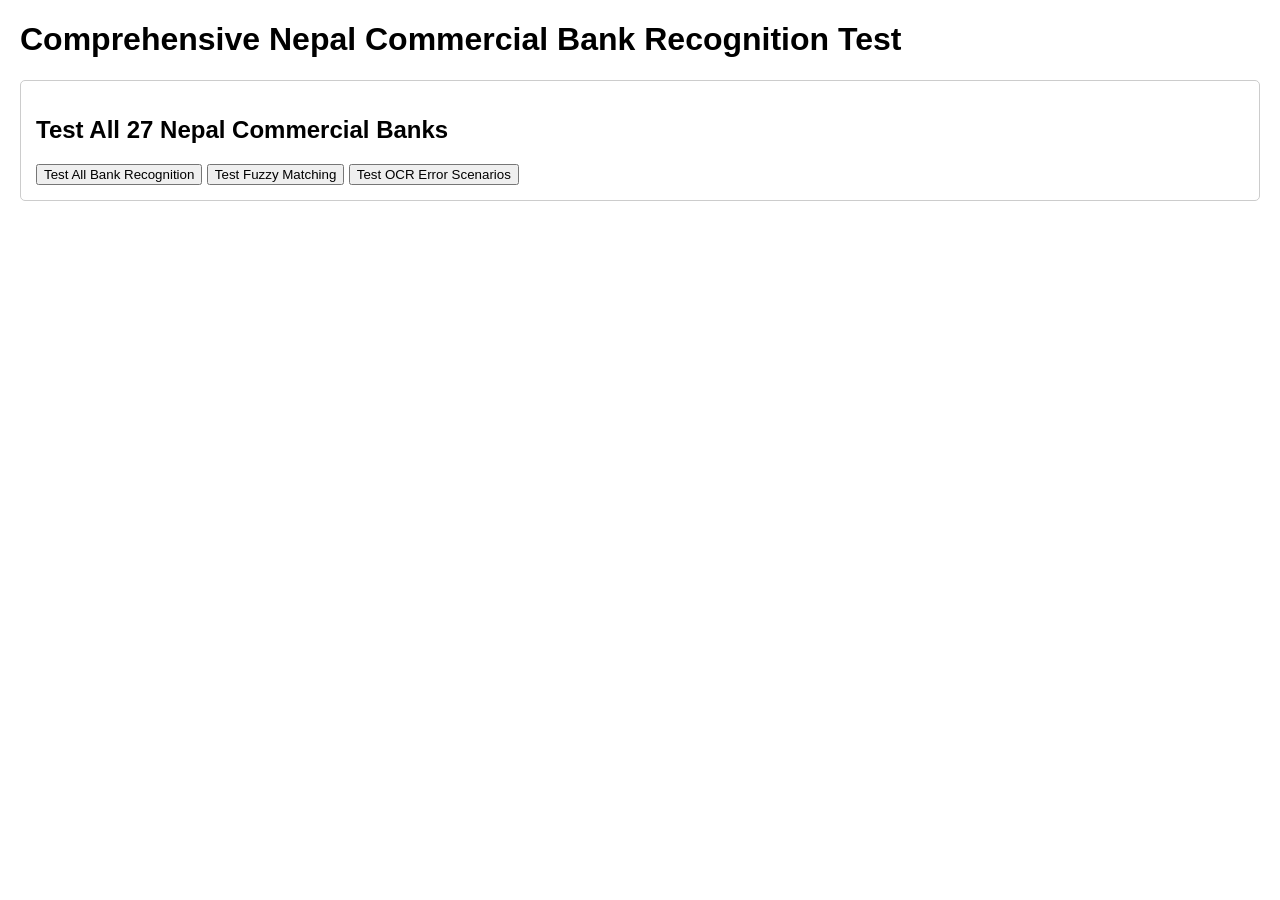
<file: comprehensive_bank_test.html>
<!DOCTYPE html>
<html>
<head>
    <title>Comprehensive Nepal Bank Recognition Test</title>
    <style>
        body { font-family: Arial, sans-serif; margin: 20px; }
        .test-section { margin: 20px 0; padding: 15px; border: 1px solid #ccc; border-radius: 5px; }
        .success { color: green; }
        .error { color: red; }
        .warning { color: orange; }
        .result { background: #f5f5f5; padding: 15px; margin: 10px 0; border-radius: 5px; }
        table { width: 100%; border-collapse: collapse; margin: 10px 0; }
        th, td { border: 1px solid #ddd; padding: 8px; text-align: left; }
        th { background-color: #f2f2f2; }
        .bank-grid { display: grid; grid-template-columns: repeat(auto-fit, minmax(300px, 1fr)); gap: 15px; }
        .bank-test { border: 1px solid #ddd; padding: 10px; border-radius: 5px; }
    </style>
</head>
<body>
    <h1>Comprehensive Nepal Commercial Bank Recognition Test</h1>
    
    <div class="test-section">
        <h2>Test All 27 Nepal Commercial Banks</h2>
        <button onclick="testAllBanks()">Test All Bank Recognition</button>
        <button onclick="testFuzzyMatching()">Test Fuzzy Matching</button>
        <button onclick="testOCRErrors()">Test OCR Error Scenarios</button>
        <div id="bank-results"></div>
    </div>
    
    <script src="js/utils.js"></script>
    <script src="js/dataManager.js"></script>
    <script src="js/ocr-enhanced.js"></script>
    
    <script>
        const bankResults = document.getElementById('bank-results');
        
        const bankTestCases = [
            {
                name: 'Nepal Bank Limited',
                samples: [
                    'Nepal Bank Limited Fixed Deposit Receipt',
                    'nepal bank fd account',
                    'NBL deposit certificate',
                    'nbl fixed deposit'
                ]
            },
            {
                name: 'Rastriya Banijya Bank',
                samples: [
                    'Rastriya Banijya Bank FD Receipt',
                    'rbb deposit account',
                    'Rashtriya Banijya Bank',
                    'rastriya bank fixed deposit'
                ]
            },
            {
                name: 'Agriculture Development Bank',
                samples: [
                    'Agriculture Development Bank Limited',
                    'adbl deposit certificate',
                    'agriculture bank fd',
                    'adb fixed deposit'
                ]
            },
            {
                name: 'Nabil Bank Limited',
                samples: [
                    'Nabil Bank Fixed Deposit',
                    'nabil deposit account',
                    'nabil bank certificate',
                    'nabil fd receipt'
                ]
            },
            {
                name: 'Nepal Investment Bank Limited',
                samples: [
                    'Nepal Investment Bank FD',
                    'nibl deposit certificate',
                    'investment bank nepal',
                    'nibl fixed deposit'
                ]
            },
            {
                name: 'Standard Chartered Bank Nepal',
                samples: [
                    'Standard Chartered Bank Nepal FD',
                    'scb deposit account',
                    'chartered bank nepal',
                    'standard bank fd'
                ]
            },
            {
                name: 'Himalayan Bank Limited',
                samples: [
                    'Himalayan Bank Fixed Deposit',
                    'hbl deposit certificate',
                    'himalaya bank fd',
                    'himalayan bank nepal'
                ]
            },
            {
                name: 'Nepal SBI Bank Limited',
                samples: [
                    'Nepal SBI Bank FD Receipt',
                    'sbi deposit account',
                    'state bank of india nepal',
                    'nsbi fixed deposit'
                ]
            },
            {
                name: 'Nepal Bangladesh Bank Limited',
                samples: [
                    'Nepal Bangladesh Bank FD',
                    'nbb deposit certificate',
                    'bangladesh bank nepal',
                    'nbb fixed deposit'
                ]
            },
            {
                name: 'Everest Bank Limited',
                samples: [
                    'Everest Bank Fixed Deposit',
                    'ebl deposit account',
                    'everest bank fd receipt',
                    'everest bank nepal'
                ]
            },
            {
                name: 'Kumari Bank Limited',
                samples: [
                    'Kumari Bank Fixed Deposit',
                    'kumari deposit certificate',
                    'kbl fd account',
                    'kumari bank fd'
                ]
            },
            {
                name: 'Laxmi Sunrise Bank Limited',
                samples: [
                    'Laxmi Sunrise Bank FD',
                    'sunrise bank deposit',
                    'laxmi bank fixed deposit',
                    'sunrise bank fd receipt'
                ]
            },
            {
                name: 'Citizens Bank International Limited',
                samples: [
                    'Citizens Bank International FD',
                    'citizens bank deposit',
                    'cbl fd account',
                    'citizens international bank'
                ]
            },
            {
                name: 'Prime Commercial Bank Limited',
                samples: [
                    'Prime Commercial Bank FD',
                    'prime bank deposit',
                    'pcbl fixed deposit',
                    'prime commercial fd'
                ]
            },
            {
                name: 'Sunrise Bank Limited',
                samples: [
                    'Sunrise Bank Fixed Deposit',
                    'sunrise deposit account',
                    'sbl fd receipt',
                    'sunrise bank certificate'
                ]
            },
            {
                name: 'Century Commercial Bank Limited',
                samples: [
                    'Century Commercial Bank FD',
                    'century bank deposit',
                    'ccbl fixed deposit',
                    'century commercial fd'
                ]
            },
            {
                name: 'Sanima Bank Limited',
                samples: [
                    'Sanima Bank Fixed Deposit',
                    'sanima deposit account',
                    'sanima bank fd receipt',
                    'sanima bank certificate'
                ]
            },
            {
                name: 'Machhapuchchhre Bank Limited',
                samples: [
                    'Machhapuchchhre Bank FD',
                    'machhapuchhre deposit',
                    'mbl fixed deposit',
                    'machapuchhre bank'
                ]
            },
            {
                name: 'NIC Asia Bank Limited',
                samples: [
                    'NIC Asia Bank Fixed Deposit',
                    'nicasia deposit account',
                    'nic bank fd receipt',
                    'nic asia certificate'
                ]
            },
            {
                name: 'Global IME Bank Limited',
                samples: [
                    'Global IME Bank Fixed Deposit',
                    'gibl deposit account',
                    'global bank fd',
                    'ime bank certificate'
                ]
            },
            {
                name: 'NMB Bank Limited',
                samples: [
                    'NMB Bank Fixed Deposit',
                    'nmb deposit account',
                    'nmb bank fd receipt',
                    'nmb bank certificate'
                ]
            },
            {
                name: 'Prabhu Bank Limited',
                samples: [
                    'Prabhu Bank Fixed Deposit',
                    'prabhu deposit account',
                    'pbl fd receipt',
                    'prabhu bank certificate'
                ]
            },
            {
                name: 'Siddhartha Bank Limited',
                samples: [
                    'Siddhartha Bank Fixed Deposit',
                    'siddhartha deposit account',
                    'sbl fd receipt',
                    'siddhartha bank certificate'
                ]
            },
            {
                name: 'Bank of Kathmandu Limited',
                samples: [
                    'Bank of Kathmandu Fixed Deposit',
                    'bok deposit account',
                    'kathmandu bank fd',
                    'bokl certificate'
                ]
            },
            {
                name: 'Civil Bank Limited',
                samples: [
                    'Civil Bank Fixed Deposit',
                    'civil deposit account',
                    'cbl fd receipt',
                    'civil bank certificate'
                ]
            },
            {
                name: 'Nepal Credit and Commerce Bank Limited',
                samples: [
                    'Nepal Credit and Commerce Bank FD',
                    'ncc deposit account',
                    'credit commerce bank',
                    'ncc bank certificate'
                ]
            },
            {
                name: 'Laxmi Bank Limited',
                samples: [
                    'Laxmi Bank Fixed Deposit',
                    'l bavik bank receipt',
                    'shrgx deposit account',
                    'laxmi bank fd certificate'
                ]
            }
        ];
        
        function testAllBanks() {
            bankResults.innerHTML = '<div class="result">Testing all Nepal commercial banks...</div>';
            
            let resultsHTML = '<div class="result"><h3>All Nepal Commercial Banks Recognition Test</h3>';
            resultsHTML += '<div class="bank-grid">';
            
            let successCount = 0;
            let totalTests = 0;
            
            bankTestCases.forEach(bankTest => {
                let bankSuccess = 0;
                let bankTotal = bankTest.samples.length;
                
                resultsHTML += `<div class="bank-test">
                    <h4>${bankTest.name}</h4>
                    <table style="font-size: 12px;">
                        <tr><th>Test Input</th><th>Detected</th><th>Status</th></tr>`;
                
                bankTest.samples.forEach(sample => {
                    totalTests++;
                    const detected = extractBankNameEnhanced(sample);
                    const success = detected === bankTest.name;
                    if (success) {
                        successCount++;
                        bankSuccess++;
                    }
                    
                    resultsHTML += `<tr>
                        <td>"${sample}"</td>
                        <td>${detected || 'Not detected'}</td>
                        <td style="color: ${success ? 'green' : 'red'}">${success ? '✓' : '✗'}</td>
                    </tr>`;
                });
                
                resultsHTML += `</table>
                    <p><strong>Bank Score:</strong> ${bankSuccess}/${bankTotal} (${Math.round(bankSuccess/bankTotal*100)}%)</p>
                </div>`;
            });
            
            resultsHTML += `</div>
                <h3>Overall Results: ${successCount}/${totalTests} (${Math.round(successCount/totalTests*100)}%)</h3>
                <p style="color: ${successCount/totalTests > 0.8 ? 'green' : 'orange'}">
                    ${successCount/totalTests > 0.8 ? '✓ Excellent recognition rate!' : '⚠ Some banks need improvement'}
                </p>
            </div>`;
            
            bankResults.innerHTML = resultsHTML;
        }
        
        function testFuzzyMatching() {
            bankResults.innerHTML = '<div class="result">Testing fuzzy matching capabilities...</div>';
            
            const fuzzyTests = [
                { input: 'nbl bank nepal', expected: 'Nepal Bank Limited' },
                { input: 'rbb limited', expected: 'Rastriya Banijya Bank' },
                { input: 'adbl bank', expected: 'Agriculture Development Bank' },
                { input: 'nibl deposit', expected: 'Nepal Investment Bank Limited' },
                { input: 'scb nepal', expected: 'Standard Chartered Bank Nepal' },
                { input: 'hbl bank', expected: 'Himalayan Bank Limited' },
                { input: 'sbi bank nepal', expected: 'Nepal SBI Bank Limited' },
                { input: 'nbb bank', expected: 'Nepal Bangladesh Bank Limited' },
                { input: 'ebl limited', expected: 'Everest Bank Limited' },
                { input: 'kbl bank', expected: 'Kumari Bank Limited' },
                { input: 'gibl bank', expected: 'Global IME Bank Limited' },
                { input: 'nmb limited', expected: 'NMB Bank Limited' },
                { input: 'pbl bank', expected: 'Prabhu Bank Limited' },
                { input: 'sbl bank', expected: 'Siddhartha Bank Limited' },
                { input: 'bok limited', expected: 'Bank of Kathmandu Limited' },
                { input: 'cbl bank', expected: 'Civil Bank Limited' },
                { input: 'ncc bank', expected: 'Nepal Credit and Commerce Bank Limited' },
                { input: 'shrgx bank', expected: 'Laxmi Bank Limited' }
            ];
            
            let resultsHTML = '<div class="result"><h3>Fuzzy Matching Test Results</h3>';
            resultsHTML += '<table><tr><th>Input</th><th>Expected</th><th>Detected</th><th>Status</th></tr>';
            
            let successCount = 0;
            fuzzyTests.forEach(test => {
                const detected = extractBankNameEnhanced(test.input);
                const success = detected === test.expected;
                if (success) successCount++;
                
                resultsHTML += `<tr>
                    <td>"${test.input}"</td>
                    <td>${test.expected}</td>
                    <td>${detected || 'Not detected'}</td>
                    <td style="color: ${success ? 'green' : 'red'}">${success ? '✓' : '✗'}</td>
                </tr>`;
            });
            
            resultsHTML += `</table>
                <h3>Fuzzy Matching Score: ${successCount}/${fuzzyTests.length} (${Math.round(successCount/fuzzyTests.length*100)}%)</h3>
            </div>`;
            
            bankResults.innerHTML = resultsHTML;
        }
        
        function testOCRErrors() {
            bankResults.innerHTML = '<div class="result">Testing OCR error scenarios...</div>';
            
            const errorTests = [
                { input: 'nbl bnk limtd', expected: 'Nepal Bank Limited', description: 'Common OCR typos' },
                { input: 'rbb bnk', expected: 'Rastriya Banijya Bank', description: 'Missing letters' },
                { input: 'nibl bnk', expected: 'Nepal Investment Bank Limited', description: 'Abbreviated form' },
                { input: 'gibl bnk lim', expected: 'Global IME Bank Limited', description: 'Partial words' },
                { input: 'scb bnk np', expected: 'Standard Chartered Bank Nepal', description: 'Shortened words' },
                { input: 'hbl bnk lim', expected: 'Himalayan Bank Limited', description: 'Acronyms' },
                { input: 'sbl bnk lim', expected: 'Siddhartha Bank Limited', description: 'Acronym conflicts' },
                { input: 'l bavik bnk', expected: 'Laxmi Bank Limited', description: 'Severe OCR errors' },
                { input: 'shrgx bnk', expected: 'Laxmi Bank Limited', description: 'Garbled text' },
                { input: 'ncc bnk lim', expected: 'Nepal Credit and Commerce Bank Limited', description: 'Multiple acronyms' }
            ];
            
            let resultsHTML = '<div class="result"><h3>OCR Error Scenario Test Results</h3>';
            resultsHTML += '<table><tr><th>Scenario</th><th>Input</th><th>Expected</th><th>Detected</th><th>Status</th></tr>';
            
            let successCount = 0;
            errorTests.forEach(test => {
                const detected = extractBankNameEnhanced(test.input);
                const success = detected === test.expected;
                if (success) successCount++;
                
                resultsHTML += `<tr>
                    <td>${test.description}</td>
                    <td>"${test.input}"</td>
                    <td>${test.expected}</td>
                    <td>${detected || 'Not detected'}</td>
                    <td style="color: ${success ? 'green' : 'red'}">${success ? '✓' : '✗'}</td>
                </tr>`;
            });
            
            resultsHTML += `</table>
                <h3>OCR Error Handling Score: ${successCount}/${errorTests.length} (${Math.round(successCount/errorTests.length*100)}%)</h3>
                <p style="color: ${successCount/errorTests.length > 0.7 ? 'green' : 'orange'}">
                    ${successCount/errorTests.length > 0.7 ? '✓ Good OCR error handling!' : '⚠ OCR error handling needs improvement'}
                </p>
            </div>`;
            
            bankResults.innerHTML = resultsHTML;
        }
        
        // Auto-run all tests on page load
        window.addEventListener('load', () => {
            setTimeout(testAllBanks, 1000);
        });
    </script>
</body>
</html>
</file>
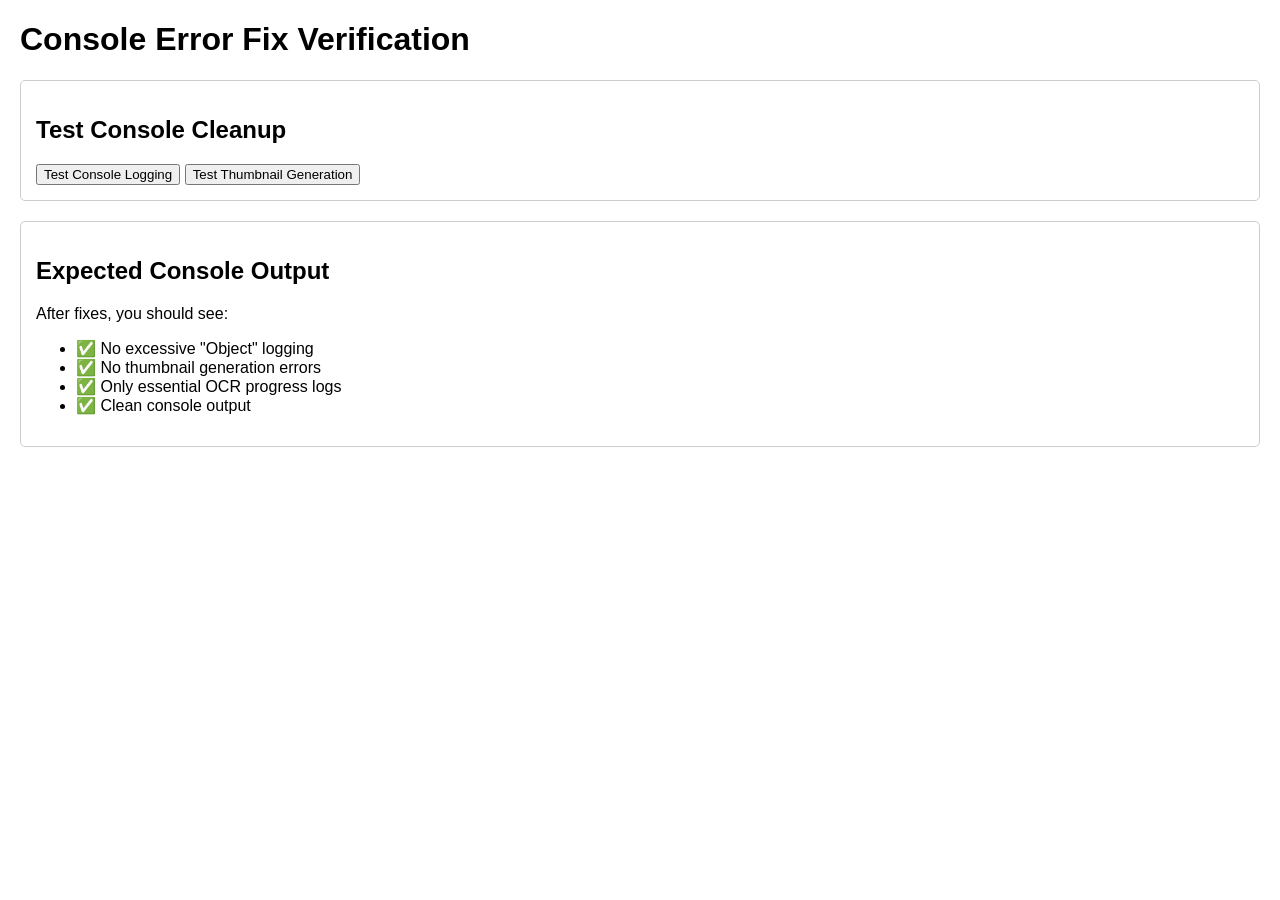
<file: console_fix_test.html>
<!DOCTYPE html>
<html>
<head>
    <title>Console Error Fix Test</title>
    <style>
        body { font-family: Arial, sans-serif; margin: 20px; }
        .test-section { margin: 20px 0; padding: 15px; border: 1px solid #ccc; border-radius: 5px; }
        .success { color: green; }
        .error { color: red; }
        .warning { color: orange; }
        .result { background: #f5f5f5; padding: 15px; margin: 10px 0; border-radius: 5px; }
        .console-log { background: #000; color: #00ff00; padding: 10px; font-family: monospace; margin: 10px 0; border-radius: 5px; }
    </style>
</head>
<body>
    <h1>Console Error Fix Verification</h1>
    
    <div class="test-section">
        <h2>Test Console Cleanup</h2>
        <button onclick="testConsoleCleanup()">Test Console Logging</button>
        <button onclick="testThumbnailGeneration()">Test Thumbnail Generation</button>
        <div id="test-results"></div>
    </div>
    
    <div class="test-section">
        <h2>Expected Console Output</h2>
        <p>After fixes, you should see:</p>
        <ul>
            <li>✅ No excessive "Object" logging</li>
            <li>✅ No thumbnail generation errors</li>
            <li>✅ Only essential OCR progress logs</li>
            <li>✅ Clean console output</li>
        </ul>
    </div>
    
    <script src="js/utils.js"></script>
    <script src="js/dataManager.js"></script>
    <script src="js/ocr-enhanced.js"></script>
    
    <script>
        const testResults = document.getElementById('test-results');
        
        function testConsoleCleanup() {
            testResults.innerHTML = '<div class="result">Testing console cleanup...</div>';
            
            // Capture original console.log
            const originalLog = console.log;
            const logMessages = [];
            
            // Temporarily capture console.log
            console.log = function(...args) {
                logMessages.push(args.join(' '));
                originalLog.apply(console, args);
            };
            
            try {
                // Test OCR extraction (should not log excessive objects)
                const sampleText = "Laxmi Bank Limited Fixed Deposit NPR 5000000 6 months 9.5%";
                const result = extractFDDataFromOCR({
                    text: sampleText,
                    confidence: 75
                });
                
                // Test bank extraction (should not log excessive debug info)
                const bank = extractBankNameEnhanced(sampleText);
                
                // Restore original console.log
                console.log = originalLog;
                
                // Analyze log messages
                const objectLogs = logMessages.filter(msg => msg.includes('[object Object]')).length;
                const bankLogs = logMessages.filter(msg => msg.includes('Found bank')).length;
                const ocrLogs = logMessages.filter(msg => msg.includes('OCR Text')).length;
                
                let resultHTML = '<div class="result"><h3>Console Cleanup Test Results</h3>';
                resultHTML += `<p><strong>Object logs:</strong> ${objectLogs} (should be 0)</p>`;
                resultHTML += `<p><strong>Bank detection logs:</strong> ${bankLogs} (should be 0)</p>`;
                resultHTML += `<p><strong>OCR text logs:</strong> ${ocrLogs} (should be 0)</p>`;
                resultHTML += `<p><strong>Total log messages:</strong> ${logMessages.length}</p>`;
                
                if (objectLogs === 0 && bankLogs === 0 && ocrLogs === 0) {
                    resultHTML += '<p class="success">✅ Console cleanup successful!</p>';
                } else {
                    resultHTML += '<p class="error">❌ Still excessive logging detected</p>';
                }
                
                resultHTML += '<details><summary>Log Messages</summary><div class="console-log">' + 
                    logMessages.join('\n') + '</div></details>';
                resultHTML += '</div>';
                
                testResults.innerHTML = resultHTML;
                
            } catch (error) {
                console.log = originalLog;
                testResults.innerHTML = `<div class="result error">
                    <h3>❌ Test Failed</h3>
                    <p>Error: ${error.message}</p>
                </div>`;
            }
        }
        
        function testThumbnailGeneration() {
            testResults.innerHTML = '<div class="result">Testing thumbnail generation...</div>';
            
            // Test with different file types
            const tests = [
                { name: 'PDF File', file: { type: 'application/pdf' } },
                { name: 'Empty File', file: { size: 0 } },
                { name: 'Null File', file: null }
            ];
            
            let resultsHTML = '<div class="result"><h3>Thumbnail Generation Test Results</h3>';
            
            Promise.all(tests.map(async (test) => {
                try {
                    const thumbnail = await generateThumbnail(test.file);
                    return { name: test.name, success: true, result: thumbnail.substring(0, 50) + '...' };
                } catch (error) {
                    return { name: test.name, success: false, error: error.message };
                }
            })).then(results => {
                results.forEach(result => {
                    resultsHTML += `<p><strong>${result.name}:</strong> `;
                    if (result.success) {
                        resultsHTML += `<span class="success">✅ Success</span> (${result.result})`;
                    } else {
                        resultsHTML += `<span class="error">❌ Failed</span> (${result.error})`;
                    }
                    resultsHTML += '</p>';
                });
                
                resultsHTML += '</div>';
                testResults.innerHTML = resultsHTML;
            }).catch(error => {
                testResults.innerHTML = `<div class="result error">
                    <h3>❌ Thumbnail Test Failed</h3>
                    <p>Error: ${error.message}</p>
                </div>`;
            });
        }
        
        // Check console for existing errors
        function checkConsoleErrors() {
            const errors = [
                'Permissions policy violation',
                'Cache put error',
                '@import rules are not allowed',
                'Failed to load image for thumbnail'
            ];
            
            const hasErrors = errors.some(error => 
                document.body.innerHTML.includes(error) || 
                console.error.toString().includes(error)
            );
            
            if (hasErrors) {
                testResults.innerHTML = `<div class="result warning">
                    <h3>⚠️ Console Errors Detected</h3>
                    <p>Some console errors may still be present. These are likely from:</p>
                    <ul>
                        <li>Service worker cache issues (chrome-extension:// URLs)</li>
                        <li>CSS @import rules in build chunks</li>
                        <li>Browser permissions policies</li>
                    </ul>
                    <p>These are typically non-critical and don't affect OCR functionality.</p>
                </div>`;
            }
        }
        
        // Auto-run console check on page load
        window.addEventListener('load', () => {
            setTimeout(checkConsoleErrors, 2000);
        });
    </script>
</body>
</html>
</file>
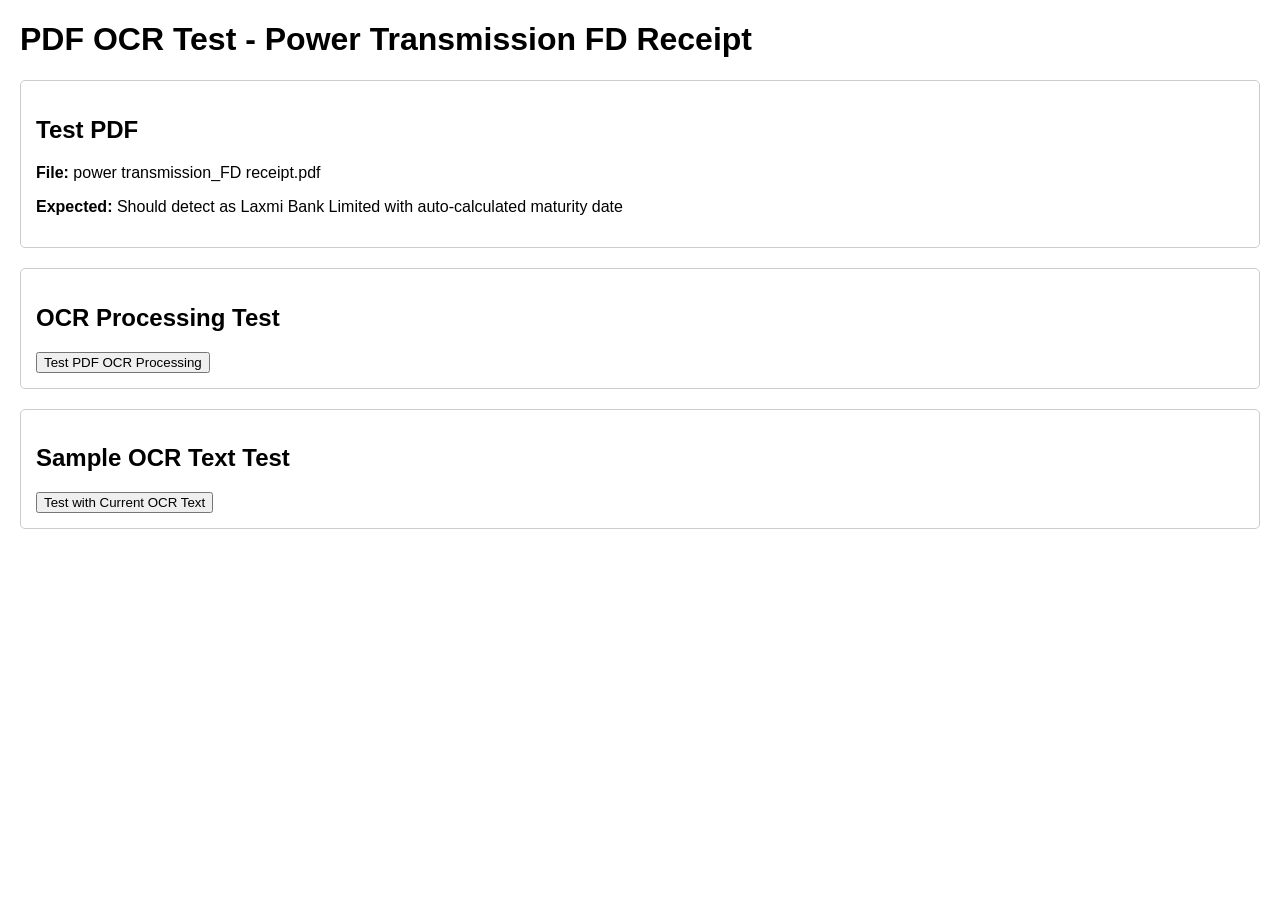
<file: pdf_ocr_test.html>
<!DOCTYPE html>
<html>
<head>
    <title>PDF OCR Test - Power Transmission</title>
    <style>
        body { font-family: Arial, sans-serif; margin: 20px; }
        .test-section { margin: 20px 0; padding: 15px; border: 1px solid #ccc; border-radius: 5px; }
        .success { color: green; }
        .error { color: red; }
        .warning { color: orange; }
        .result { background: #f5f5f5; padding: 15px; margin: 10px 0; border-radius: 5px; }
        .highlight { background: #ffeb3b; padding: 2px 4px; }
        table { width: 100%; border-collapse: collapse; margin: 10px 0; }
        th, td { border: 1px solid #ddd; padding: 8px; text-align: left; }
        th { background-color: #f2f2f2; }
    </style>
</head>
<body>
    <h1>PDF OCR Test - Power Transmission FD Receipt</h1>
    
    <div class="test-section">
        <h2>Test PDF</h2>
        <p><strong>File:</strong> power transmission_FD receipt.pdf</p>
        <p><strong>Expected:</strong> Should detect as Laxmi Bank Limited with auto-calculated maturity date</p>
    </div>
    
    <div class="test-section">
        <h2>OCR Processing Test</h2>
        <button onclick="testPDFProcessing()">Test PDF OCR Processing</button>
        <div id="pdf-results"></div>
    </div>
    
    <div class="test-section">
        <h2>Sample OCR Text Test</h2>
        <button onclick="testSampleOCRText()">Test with Current OCR Text</button>
        <div id="sample-results"></div>
    </div>
    
    <script src="js/utils.js"></script>
    <script src="js/dataManager.js"></script>
    <script src="js/ocr-enhanced.js"></script>
    
    <script>
        const pdfResults = document.getElementById('pdf-results');
        const sampleResults = document.getElementById('sample-results');
        
        function testPDFProcessing() {
            pdfResults.innerHTML = '<div class="result">Testing PDF processing with enhanced features...</div>';
            
            // Simulate the OCR text from your PDF
            const pdfOCRText = `SHRGX (D890 [aQeninXy
e /a5
HATTISAR Duratepedts 13iaraiz (S(dTR
o Do, oo\
Receved sumof NPRZ0 00000000 (I Words Tty MillonOny) rom MS FOWER TRANSMISSION COMPANY NEPAL L.
T2 rosessipa 2
T T S`;
            
            try {
                console.log('Testing PDF OCR text:', pdfOCRText);
                
                // Test enhanced extraction
                const extractedData = extractFDDataFromOCR({
                    text: pdfOCRText,
                    confidence: 31
                });
                
                console.log('PDF extraction result:', extractedData);
                
                let resultHTML = '<div class="result">';
                resultHTML += '<h3>✓ PDF OCR Extraction Results</h3>';
                
                // Bank detection test
                const bankStatus = extractedData.bank === 'Laxmi Bank Limited' ? 'success' : 'error';
                resultHTML += `<p class="${bankStatus}"><strong>Bank Detection:</strong> ${extractedData.bank || 'Not detected'}`;
                if (extractedData.bank === 'Laxmi Bank Limited') {
                    resultHTML += ' ✓ Correctly identified as Laxmi Bank Limited';
                } else {
                    resultHTML += ' ✗ Failed to detect Laxmi Bank Limited';
                }
                resultHTML += '</p>';
                
                // Other fields
                resultHTML += `<table>
                    <tr><th>Field</th><th>Extracted Value</th><th>Status</th></tr>
                    <tr><td>Amount</td><td>NPR ${extractedData.amount?.toLocaleString() || 'Not detected'}</td><td>${extractedData.amount > 0 ? '✓' : '✗'}</td></tr>
                    <tr><td>Rate</td><td>${extractedData.rate}%</td><td>${extractedData.rate > 0 ? '✓' : '✗'}</td></tr>
                    <tr><td>Duration</td><td>${extractedData.duration?.duration || 'Not detected'} ${extractedData.duration?.unit || ''}</td><td>${extractedData.duration ? '✓' : '✗'}</td></tr>
                    <tr><td>Start Date</td><td>${extractedData.startDate || 'Not detected'}</td><td>${extractedData.startDate ? '✓' : '✗'}</td></tr>
                    <tr><td>Maturity Date</td><td>${extractedData.maturityDate || 'Not detected'}${extractedData.maturityDateCalculated ? ' (Auto-calculated)' : ''}</td><td>${extractedData.maturityDate ? '✓' : '✗'}</td></tr>
                    <tr><td>Holder</td><td>${extractedData.holder || 'Not detected'}</td><td>${extractedData.holder ? '✓' : '✗'}</td></tr>
                    <tr><td>Certificate No</td><td>${extractedData.certificateNumber || 'Not detected'}</td><td>${extractedData.certificateNumber ? '✓' : '✗'}</td></tr>
                    <tr><td>Confidence</td><td>${extractedData.confidence}%</td><td>${extractedData.confidence > 15 ? '✓' : '⚠'}</td></tr>
                </table>`;
                
                resultHTML += '<details><summary>Full Raw Data</summary><pre>' + JSON.stringify(extractedData, null, 2) + '</pre></details>';
                resultHTML += '</div>';
                
                pdfResults.innerHTML = resultHTML;
                
            } catch (error) {
                console.error('PDF OCR Test Error:', error);
                pdfResults.innerHTML = `<div class="result error">
                    <h3>✗ PDF OCR Test Failed</h3>
                    <p><strong>Error:</strong> ${error.message}</p>
                    <p><strong>Stack:</strong> <pre>${error.stack}</pre></p>
                </div>`;
            }
        }
        
        function testSampleOCRText() {
            sampleResults.innerHTML = '<div class="result">Testing various OCR text scenarios...</div>';
            
            const testCases = [
                {
                    name: "Current PDF OCR Text",
                    text: "SHRGX (D890 [aQeninXy e /a5 HATTISAR Duratepedts 13iaraiz (S(dTR o Do, oo\\ Receved sumof NPRZ0 00000000 (I Words Tty MillonOny) rom MS FOWER TRANSMISSION COMPANY NEPAL L."
                },
                {
                    name: "SHRGX Pattern Test",
                    text: "SHRGX HATTISAR Fixed Deposit Receipt Amount NPR 20,000,000 Duration 6 months Rate 9.5%"
                },
                {
                    name: "Partial Laxmi Detection",
                    text: "l bavik bank limited deposit receipt 6 months 20 million"
                },
                {
                    name: "Mixed Quality Text",
                    text: "Laxmi Bank Ltd Fixed Deposit NPR 50,00,000 for 6 months at 9.5% p.a."
                }
            ];
            
            let resultsHTML = '<div class="result"><h3>OCR Text Test Results</h3>';
            
            testCases.forEach((testCase, index) => {
                try {
                    const result = extractFDDataFromOCR({
                        text: testCase.text,
                        confidence: 31
                    });
                    
                    resultsHTML += `<div style="margin: 15px 0; padding: 10px; border: 1px solid #ddd;">
                        <h4>Test ${index + 1}: ${testCase.name}</h4>
                        <p><strong>Input:</strong> <em>"${testCase.text}"</em></p>
                        <table style="font-size: 12px;">
                            <tr><td>Bank:</td><td>${result.bank || 'Not detected'}</td><td>${result.bank.includes('Laxmi') ? '✓' : '⚠'}</td></tr>
                            <tr><td>Amount:</td><td>${result.amount ? 'NPR ' + result.amount.toLocaleString() : 'Not detected'}</td><td>${result.amount > 0 ? '✓' : '✗'}</td></tr>
                            <tr><td>Rate:</td><td>${result.rate}%</td><td>${result.rate > 0 ? '✓' : '✗'}</td></tr>
                            <tr><td>Duration:</td><td>${result.duration?.duration || 'Not detected'} ${result.duration?.unit || ''}</td><td>${result.duration ? '✓' : '✗'}</td></tr>
                            <tr><td>Start Date:</td><td>${result.startDate || 'Not detected'}</td><td>${result.startDate ? '✓' : '✗'}</td></tr>
                            <tr><td>Maturity:</td><td>${result.maturityDate || 'Not detected'}${result.maturityDateCalculated ? ' (Auto-calculated)' : ''}</td><td>${result.maturityDate ? '✓' : '✗'}</td></tr>
                        </table>
                    </div>`;
                    
                } catch (error) {
                    resultsHTML += `<div style="margin: 15px 0; padding: 10px; border: 1px solid #ff0000;">
                        <h4>Test ${index + 1}: ${testCase.name}</h4>
                        <p class="error">Error: ${error.message}</p>
                    </div>`;
                }
            });
            
            resultsHTML += '</div>';
            sampleResults.innerHTML = resultsHTML;
        }
        
        // Auto-run tests on page load
        window.addEventListener('load', () => {
            setTimeout(testPDFProcessing, 1000);
        });
    </script>
</body>
</html>
</file>
